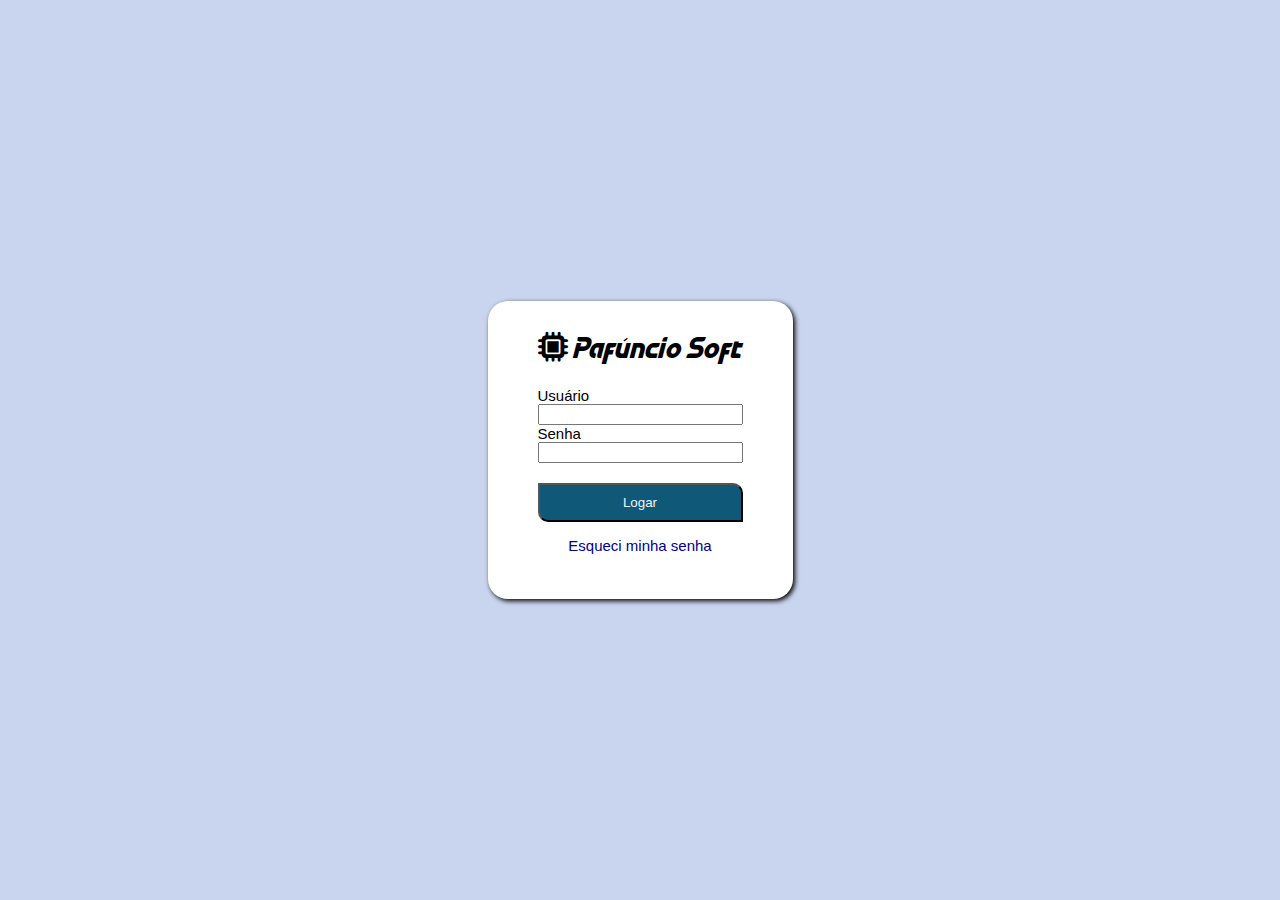
<file: login.html>
<!DOCTYPE html>
<html lang="pt-br">
<head>
    <meta charset="UTF-8">
    <meta name="viewport" content="width=device-width, initial-scale=1.0">
    <title>Pafúncio Soft - Login</title>
    <link rel="stylesheet" href="css/login.css">
    <link rel="stylesheet" href="https://cdnjs.cloudflare.com/ajax/libs/font-awesome/6.5.0/css/all.min.css">
</head>
<body>
    
    <main>
        <div class="logo">
            <i class="fa-solid fa-microchip"></i>
            <span class="texto-menu">Pafúncio Soft</span>
        </div>
        <div id="campos">
            <form id="frmLogin" name="frmLogin" onsubmit="return validarLogin();">
                <label for="inLogin">Usuário</label>
                <input type="text" name="inLogin" id="inLogin" required>
                <label for="inSenha">Senha</label>
                <input type="password" name="inSenha" id="inSenha" required>
                <button type="submit">Logar</button>
                <p>
                    <a href="#">Esqueci minha senha</a>
                </p>
                <p id="erro">
                    Login ou senha incorretos!
                </p>
            </form>
        </div>
    </main>

</body>
<script src="js/login.js"></script>
</html>
</file>
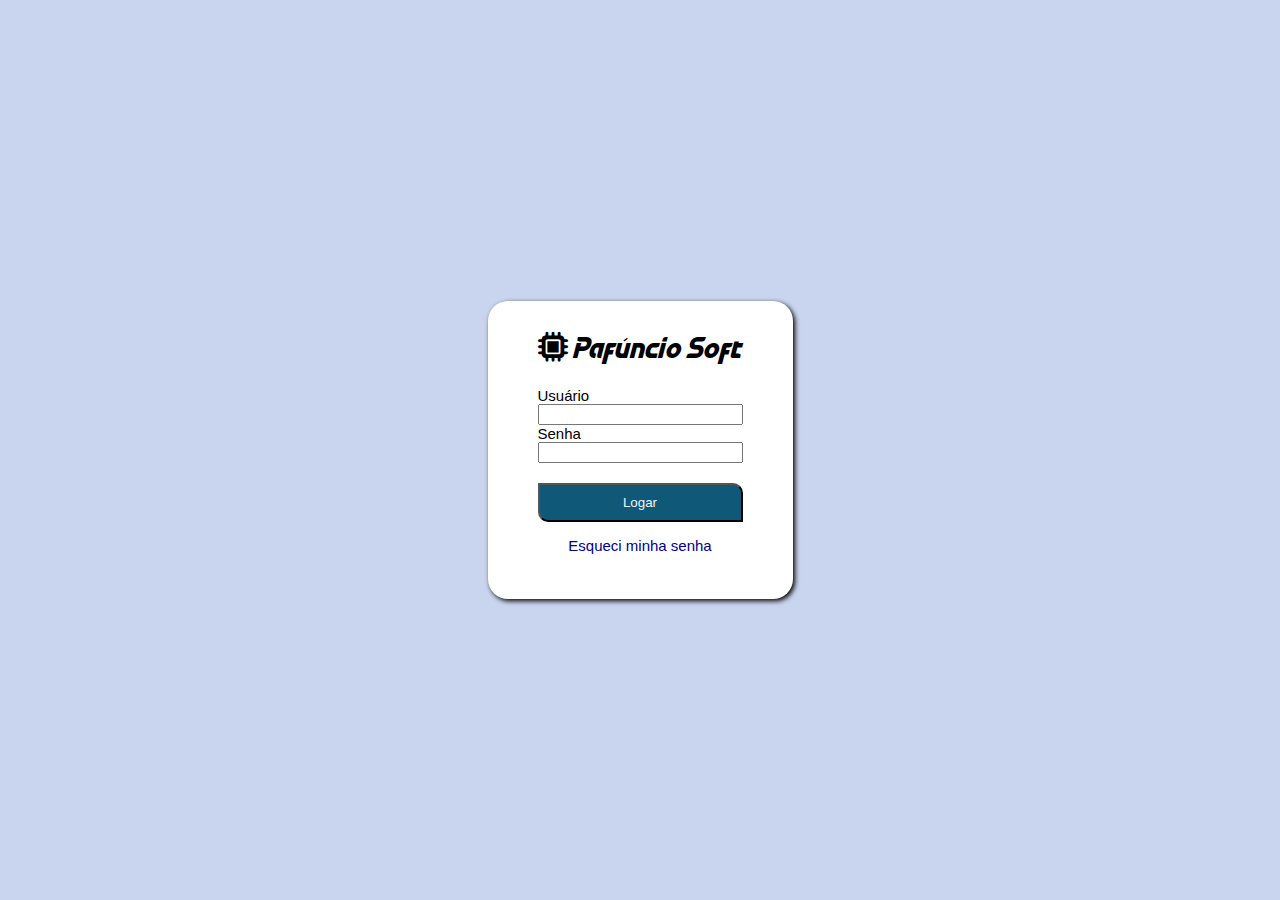
<file: pdv.html>
<!DOCTYPE html>
<html lang="pt-br">
<head>
    <meta charset="UTF-8">
    <meta name="viewport" content="width=device-width, initial-scale=1.0">
    <title>Pafúncio Soft's</title>
    <link rel="stylesheet" href="css/cores.css">
    <link rel="stylesheet" href="css/styles.css">
    <link rel="stylesheet" href="css/cadastro.css">
    <link rel="stylesheet" href="https://cdnjs.cloudflare.com/ajax/libs/font-awesome/6.5.0/css/all.min.css"> 
    <link rel="stylesheet" href="css/pdv.css">
</head>
<body>
    
    <aside id="sidebar" class="sidebar">
        <div class="logo" onclick="processarSideBar();">
            <i class="fa-solid fa-microchip"></i>
            <span class="texto-menu">Páfuncio Soft</span>
        </div>
        <nav>
            <a href="index.html">
                <i class="fa-solid fa-chart-pie"></i>
                <span class="texto-menu">Dashboard</span>
            </a>
            <a href="produtos.html">
                <i class="fa-solid fa-gifts"></i>
                <span class="texto-menu">Produtos</span>
            </a>
            <a href="pdv.html">
                <i class="fa-solid fa-money-check-dollar"></i>
                <span class="texto-menu">PDV - Frente de Caixa</span>
            </a>
            <a href="sobre.html">
                <i class="fa-solid fa-address-card"></i>
                <span class="texto-menu">Sobre</span>
            </a>
        </nav>
    </aside>
  <!-- @-----------------------@ -->
    <main>
        <header>
            <h1><i class="fa-solid fa-money-check-dollar"> </i> PDV - Frente de Caixa</h1>
            <div class="icones-esquerda">
                <span id="usuario">OLÁ USUARIO</span>
                <i
                 class="fa-solid fa-right-from-bracket" onclick="logout();"></i> 
                <i id="icone-modo" class="icon fas fa-moon" onclick="alterarModo();"></i>
            </div>
        </header>
        <div class="container">
          <div class="resumo">

            <div class="resumo-item">
             <h6>Produtos</h6> <h3 id="tprodutos">R$ 0.00</h3>
            </div>

            <div class="resumo-item central">
                <h6>Desconto</h6> <h3 id="tdescontos">R$ 0.00</h3>
            </div>

            <div class="resumo-item">
                <h6>Total</h6> <h3 id="ttotal">R$ 0.00</h3>
            </div>      

          </div>

          <div class="resumo">
            <div class="resumo-prod">
               <h6>Produtos</h6>
               <div id="resumo-prod-content"></div>
            </div>

            <div class="resumo-cupom">
                <h6>Cupom</h6>
                <div id="resumo-cupom-content"></div>
            </div>
          </div>
        </div>


    </main>

  <!-- @-----------------------@ -->
    <footer>
        
    </footer>

</body>
<script src="js/scripts.js"></script>
<script src="js/mock-produtos.js"></script>
<script src="js/pdv.js"></script>
</html>
</file>
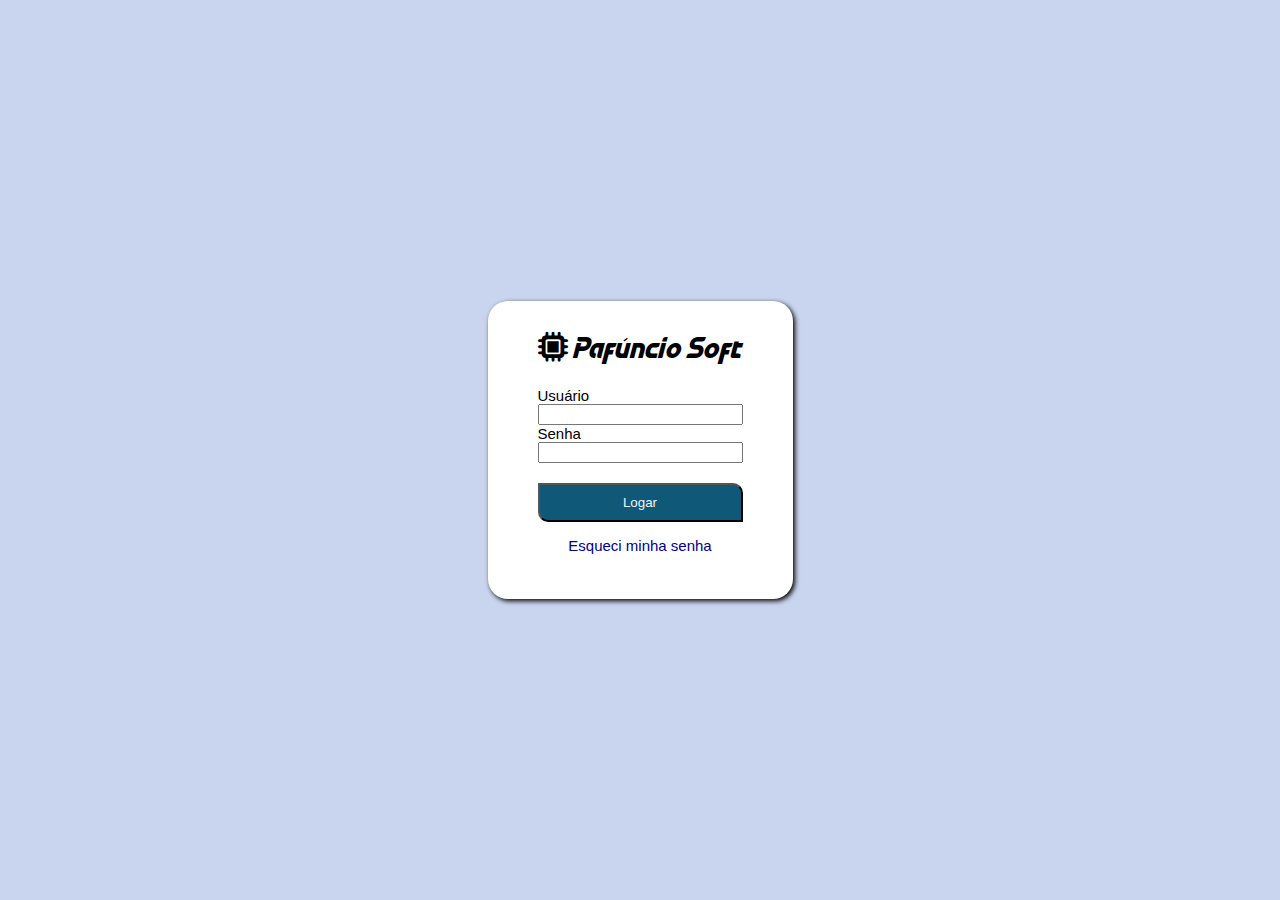
<file: produtos.html>
<!DOCTYPE html>
<html lang="pt-br">
<head>
    <meta charset="UTF-8">
    <meta name="viewport" content="width=device-width, initial-scale=1.0">
    <title>Pafúncio Soft's</title>
    <link rel="stylesheet" href="css/cores.css">
    <link rel="stylesheet" href="css/styles.css">
    <link rel="stylesheet" href="https://cdnjs.cloudflare.com/ajax/libs/font-awesome/6.5.0/css/all.min.css"> 
    <link rel="stylesheet" href="css/cadastro.css">
</head>
<body>
    
    <aside id="sidebar" class="sidebar">
        <div class="logo" onclick="processarSideBar();">
            <i class="fa-solid fa-microchip"></i>
            <span class="texto-menu">Páfuncio Soft</span>
        </div>
        <nav>
            <a href="index.html">
                <i class="fa-solid fa-chart-pie"></i>
                <span class="texto-menu">Dashboard</span>
            </a>
            <a href="produtos.html">
                <i class="fa-solid fa-gifts"></i>
                <span class="texto-menu">Produtos</span>
            </a>
            <a href="pdv.html">
                <i class="fa-solid fa-money-check-dollar"></i>
                <span class="texto-menu">PDV - Frente de Caixa</span>
            </a>
            <a href="sobre.html">
                <i class="fa-solid fa-address-card"></i>
                <span class="texto-menu">Sobre</span>
            </a>
        </nav>
    </aside>
  <!-- @-----------------------@ -->
    <main>
        <header>
            <h1><i class="fa-solid fa-gifts"> </i>Produtos</h1>
            <div class="icones-esquerda">
                <span id="usuario">OLÁ USUARIO</span>
                <i class="fa-solid fa-right-from-bracket" onclick="logout();"></i> 
                <i id="icone-modo" class="icon fas fa-moon" onclick="alterarModo();"></i>
            </div>
        </header>
        <div class="container">
           <div class="cadastro">
            <form name="frmProd">
                  <div class="formFields">
                        <div>
                            <label for="inNome">Produto</label>
                            <input name="inNome" type="text" class="w250" required>
                        </div>
                        <div>
                            <label for="inEstoque">Estoque</label>
                            <input name="inEstoque" type="number" value="0" min="1" step="1" class="w80" required>
                        </div>
                        <div>
                            <label for="inPreco">Preço</label>
                            <input name="inPreco" type="number" value="100" min="0.01" step=".01"  required>
                        </div>
                        <div>
                            <label for="inCategoria">Estoque</label>
                            <select name="inCategoria" >
                                <option selected> Roupas</option>
                                <option> Calçados</option>
                                <option>Acessórios</option>
                            </select>
        
            
                        </div>

                  </div><div>
            <button id="btnCadastrar" onclick="salvarDados()">Cadastrar</button>
            <button id="btnResetar" onclick="descartarDados()">Descartar</button>
        </div>
            </form>

           </div>
           
        </div>


        <div> <!-- fechamento de cadastro -->
           <table>
              <thead>
                <tr>
                    <th>Nome </th>
                    <th>Estoque </th>
                    <th>Preço </th>
                    <th>Categoria </th>
                    <th>Apagar </th>
                </tr>
              </thead>

              <tbody id="dadosProdutos"></tbody>
           </table>

        </div>
    </main>

  <!-- @-----------------------@ -->
    <footer>
        
    </footer>

</body>
<script src="js/scripts.js"></script>
<script src="js/mock-produtos.js"></script>
<script src="js/cadastro.js"></script>
</html>
</file>
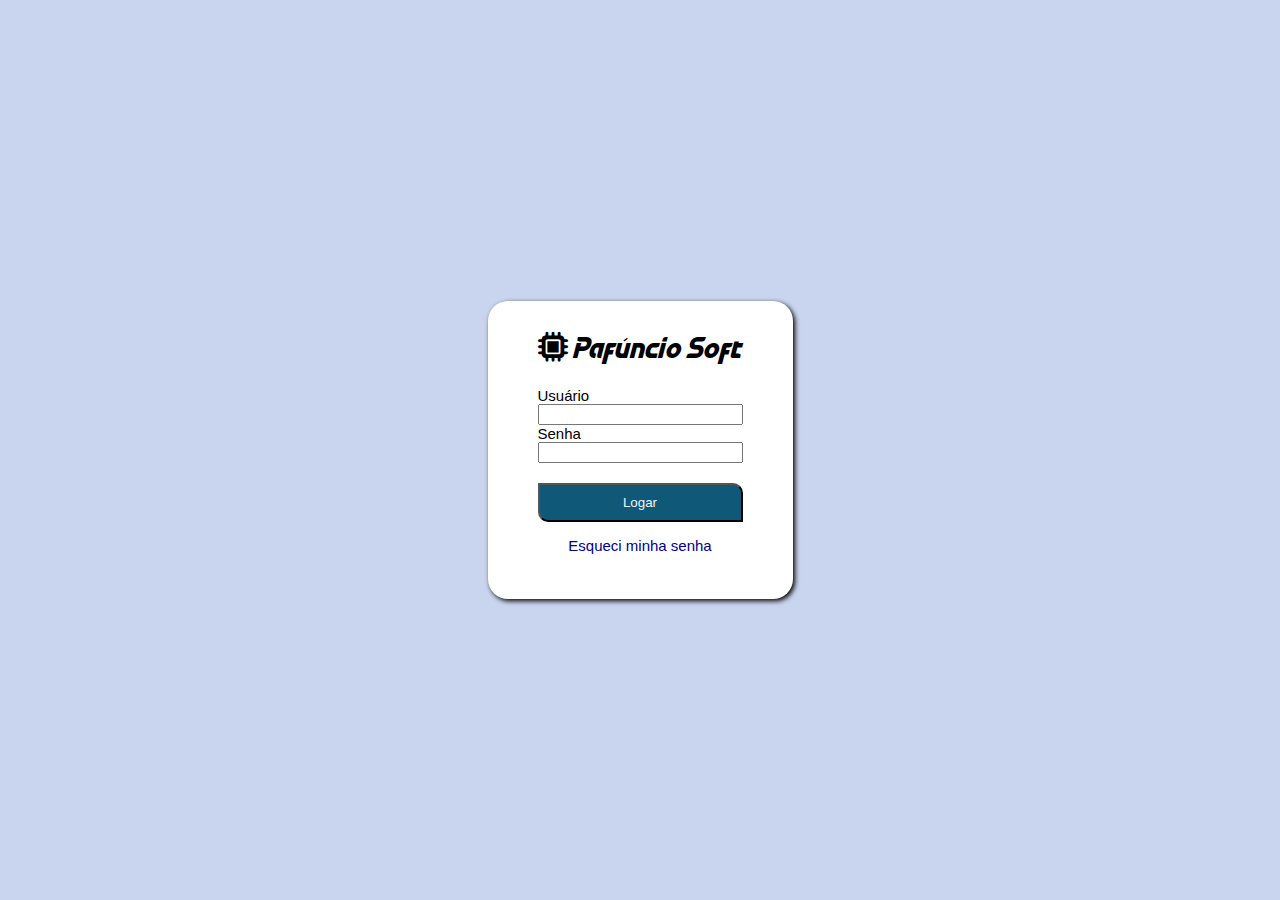
<file: sobre.html>
<!DOCTYPE html>
<html lang="pt-br">
<head>
    <meta charset="UTF-8">
    <meta name="viewport" content="width=device-width, initial-scale=1.0">
    <title>Pafúncio Soft's</title>
    <link rel="stylesheet" href="css/cores.css">
    <link rel="stylesheet" href="css/styles.css">
    <link rel="stylesheet" href="https://cdnjs.cloudflare.com/ajax/libs/font-awesome/6.5.0/css/all.min.css"> 
   
</head>
<body>
    
    <aside id="sidebar" class="sidebar">
        <div class="logo" onclick="processarSideBar();">
            <i class="fa-solid fa-microchip"></i>
            <span class="texto-menu">Páfuncio Soft</span>
        </div>
        <nav>
            <a href="index.html">
                <i class="fa-solid fa-chart-pie"></i>
                <span class="texto-menu">Dashboard</span>
            </a>
            <a href="produtos.html">
                <i class="fa-solid fa-gifts"></i>
                <span class="texto-menu">Produtos</span>
            </a>
            <a href="pdv.html">
                <i class="fa-solid fa-money-check-dollar"></i>
                <span class="texto-menu">PDV - Frente de Caixa</span>
            </a>
            <a href="sobre.html">
                <i class="fa-solid fa-address-card"></i>
                <span class="texto-menu">Sobre</span>
            </a>
        </nav>
    </aside>
  <!-- @-----------------------@ -->
    <main>
        <header>
            <h1><i class="fa-solid fa-address-card"> </i>Sobre</h1>
            <div class="icones-esquerda">
                <span id="usuario">OLÁ USUARIO</span>
                <i class="fa-solid fa-right-from-bracket" onclick="logout();"></i> 
                <i id="icone-modo" class="icon fas fa-moon" onclick="alterarModo();"></i>
            </div>
        </header>
        <div class="container">
            <h3>Projeto simulador de sistemas de vendas</h3>
            <p>
                Esse é um projeto de exemplo desenvolvido por Cainã Ferreira Mariano como parte da unidade curricular Linguagem de 
                Marcação, do curso Técnico em Desenvolvimento de Sistemas do SENAI.
            </p>
            <h3>Tecnologias utilizadas</h3>
            <ul>
                <li>HTML 5</li>
                <li>CSS 3</li>
                <li>JavaScript</li>
                <li>Chart.js</li>
                <li>Font Awesome</li>
                <li>Armazenamento: Local Storage e Session Storage</li>
            </ul>
            <h3>Professor</h3>
            <p>Sérgio Lacerda</p>
        </div>



    </main>

  <!-- @-----------------------@ -->
    <footer>
        
    </footer>

</body>
<script src="js/scripts.js"></script>
</html>
</file>
<file: css/login.css>
body {
    margin: 0px;
    padding: 0px;
    display: flex;
    flex-direction: column;
    height: 100vh;
    align-items: center;
    justify-content: center;
    background-color: rgb(201, 213, 238);
    font-family: 'Segoe UI', Tahoma, Geneva, Verdana, sans-serif;
    font-size: 15px;
}

@font-face {
    font-family: 'TechnoRace';
    src: url(../fonts/TechnoRace-Italic.otf);
}

.logo {
    font-family: 'TechnoRace';
    font-size: 30px;
}

main {
    background-color: white;
    padding: 30px 50px;
    border-radius: 20px;
    box-shadow: 2px 2px 5px black;
}

#campos form {
    display: flex;
    flex-direction: column;
    margin-top: 20px;
}

#campos form p {
    text-align: center;
}

#campos form p a {
    text-decoration: none;
    color: darkblue;
}

#campos form p a:hover {
    color: #105877;
    font-weight: bold;
    background-color: cyan;
}

button {
    margin-top: 20px;
    background-color: #105877;
    color: #f2f5f4;
    padding: 10px 0px;
    border-top-right-radius: 10px;
    border-bottom-left-radius: 10px;
}

button:hover {
    background-color: #aec0eb;
    color: #022636;
}

#erro {
    color: red;
    font-weight: bold;
    display: none;
}
</file>
<file: css/cores.css>
:root {
    --bg-sidebar: #003855;
    --font-sidebar: #ffffff;

    --bg-logo: #105877;

    --bg-light: #dce4f4;
    --bg-dark: #24292d;
    --bg-mode: var(--bg-light);

    --font-light: #24292d;
    --font-dark: #f2f5f4;
    --font-mode: var(--font-light);

    --border-light: #24292d;
    --border-dark: #f2f5f4;
    --border-mode: var(--border-light);
}
</file>
<file: css/styles.css>
body {
    margin: 0px;
    padding: 0px;
    border: 0px;
    font-family: 'Segoe UI', Tahoma, Geneva, Verdana, sans-serif;
    font-size: 15px;
    display: flex;
    background-color: var(--bg-mode);
    color: var(--font-mode);
    border-color: var(--border-mode);
    min-height: 100vh;
    height: auto;
    align-items: stretch;
}

body.dark-mode {
    --bg-mode: var(--bg-dark);
    --font-mode: var(--font-dark);
    --border-mode: var(--border-dark);
}

.sidebar {
    background-color: var(--bg-sidebar);
    color: var(--font-sidebar);
    display: flex;
    flex-direction: column;
    min-width: 260px;
    width: 260px;
    transition: width 0.5s ease;
}

@font-face {
    font-family: "TechnoRace";
    src: url('../fonts/TechnoRace-Italic.otf');
}

.logo {
    font-family: "TechnoRace";
    font-size: 30px;
    background-color: var(--bg-logo);
    text-align: center;
    padding: 30px 0px;
    cursor: pointer;
}

.sidebar nav {
    display: flex;
    flex-direction: column;
    padding-top: 25px;
}

.sidebar nav a {
    text-decoration: none;
    color: var(--font-sidebar);
    font-weight: lighter;
    padding: 10px 15px;
}

main {
    width: 100%;
    padding: 10px 30px;
}

header {
    display: flex;
    justify-content: space-between;
    align-items: baseline;
    border-bottom: 1px solid var(--border-mode);
}

header i {
    cursor: pointer;
    font-size: 20px;
}

nav a span {
    margin-left: 10px;
}

.container {
    margin: 25px 0px;
}

.collapsed {
    min-width: 60px;
    width: 60px;
}

.texto-collapse {
    display: none;
}

.icone-centralizado {
    align-items: center;
}

.icones-esquerda {
    padding-left: 15px;
}
</file>
<file: css/cadastro.css>
.cadastro{
    padding: 25px;
    border-radius: 10px;
    border: 1px solid var(--border-mode);
    background-color: color-mix(in srgb, var(--bg-mode)75%, white ); /* caso colocar border-mode as cores invertem */
}

    .formFields{
        display: flex;
        flex-flow: wrap;
        justify-content: space-between;
    }

    .w250{
        width: 250px;

    }

    .w80{
        width: 80px;
    }

    button{
        width: 100px;
        min-height: 28px;
        border: 0px;
        margin-top: 25px;
    }

    #btnCadastrar{
        background-color: #0c9b1a;
        color: white;
        margin-right: 25px;
        border-radius: 5px;
    }

    #btnResetar{
        background-color: darkslategray;
        color: white;
        border-radius: 5px;
    }

    input, select{
        border-radius: 5px;
        border: 1px solid;
        padding: 5px;
        font-family: 'Courier New', Courier, monospace;
        margin: 0px 10px 15px 10px;
    }

    table{
        width: 100%;
        margin: 25px 0px;
    }

    thead tr{
        background-color: var(--bg-logo);
        color: var(--font-sidebar);
    }

    tr:nth-child(even){
        background-color: color-mix(in srgb, var(--bg-mode) 75%, white);
    }

    .apagar{
        color: rgb(217, 73, 73);
        cursor: pointer; 
    }
</file>
<file: css/pdv.css>
.resumo {
    display: flex;
    justify-content: space-between;
}

.resumo-item{
    font-family: 'Courier New', Courier, monospace;
    font-size: 30px;
    width: 33%;
    padding: 0px 15px;
    text-align: center;
    background-color: var(--bg-logo);
    color: var(--font-sidebar);
    border-radius: 10px;
}

.central{
    margin: 0px 20px;
}

h6, h3{
    margin: 15px 0px;
}

.resumo-prod {
    width: 50%;
    margin-right: 10px;
}

.resumo-cupom {
    width: 50%;
    margin-left: 10px;
}

.resumo-prod h6, .resumo-cupom h6 {
    font-size: 20px;
    background-color: var(--bg-logo);
    color: var(--font-sidebar);
    border-radius: 10px;
    padding: 3px 10px;
}

.resumo-prod-item, .resumo-cupom-item{
    display: flex;
    justify-content: space-between;
    border-bottom: 1px solid var(--border-mode);
    padding: 3px 0px;
}

.icone-acao {
    cursor: pointer;
    font-size: 20px;
}

.w25 {
    width: 25px;
}

.w120dir {
    width: 120px;
    text-align: right;
}

.esquerda {
    flex-grow: 1;
    text-align: left;
}
</file>
